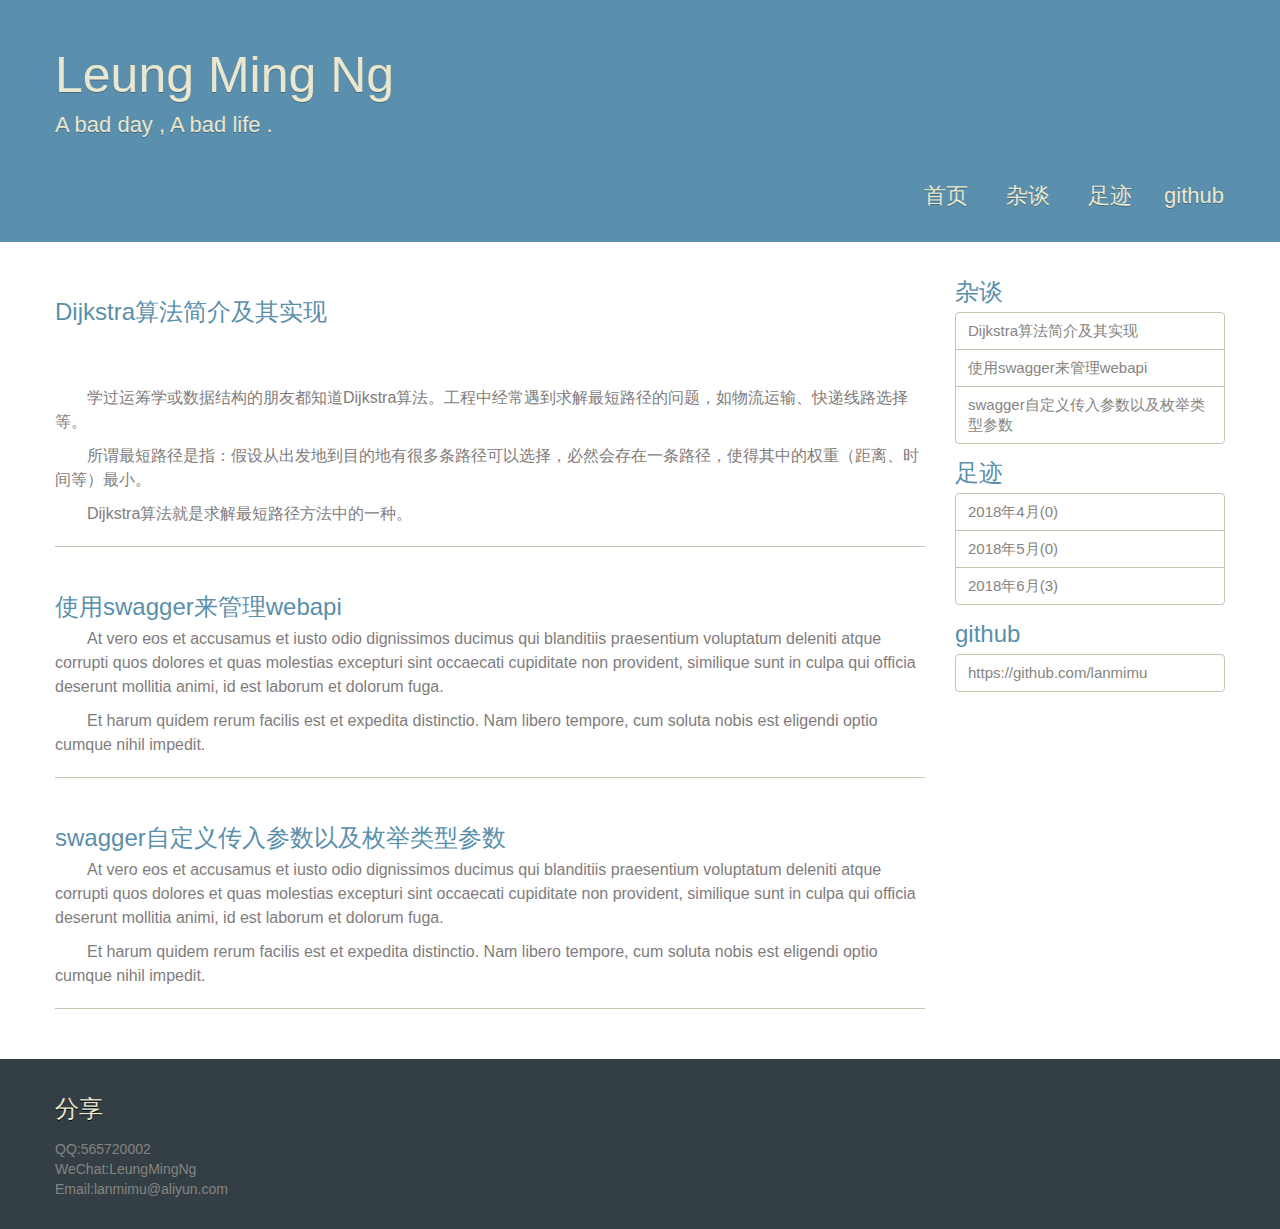
<file: index.html>
﻿<html lang="en">
<head>
<meta charset="utf-8">
<title>Paradiso Wordpress Template</title>
<meta name="viewport" content="width=device-width, initial-scale=1.0">
<meta name="description" content="">
<meta name="author" content="">
<!-- Le styles -->
<link href="css/bootstrap.css" rel="stylesheet">
<link href="css/bootstrap-responsive.css" rel="stylesheet">
<link rel="icon" href="/img/skll.jpg">
<!-- HTML5 shim, for IE6-8 support of HTML5 elements -->
<!--[if lt IE 9]>
      <script src="js/html5shiv.js"></script>
    <![endif]-->

</head>

<body>
<!-- Main menu starts here -->
 

<!-- Main Menu end -->
<div class="wrap bg1">
  <div class="container"> <!-- Header starts -->
    <div class="hero-unit  pad-top"  >      
        <div  class=" pad-top">
            <!--    <img  src="img/zb.jpg"/>-->
            <h1>Leung Ming Ng</h1>
            <h2 class="">A bad day , A bad life .</h2>      
        </div>   
        <div class="row-fluid" >
            <table style=" width:100%;color:#e9e7cf;text-align:right;"><tr><td ><a href="index.html"><h2> 首页</h2></a></td><td style="width:80px"><h2> 杂谈</h2></td><td style="width:80px"><h2> 足迹</h2></td><td style="width:90px"><a  href="https://github.com/lanmimu"><h2> github</h2></a> </td></tr></table>       
        </div> 
    </div> 
  </div>
  <!-- header end --> 
</div>
 

<div class="wrap bg2  spacing-top-bottom">
  <div class="container">
    <div class="row-fluid">
      <div class="span9 " > 
          <div class="tab-content pad-top  bdr-bottom">
                <div class="tab-pane active" id="Div4">
                 <!-- <div class="span4"><div class="thumbnail"><img src="img/model2.png" width="270" height="169" alt="model" ></div></div>-->
                  <div class="span12">
                <div class="navbar-text"> <h1>Dijkstra算法简介及其实现 </h1> </div>
                </div>
                <p><br /></p>
                <div class="navbar-text pad-top"> 
                    <div>
                        <a href="Dijkstra/index.html">                            
                            <p  >学过运筹学或数据结构的朋友都知道Dijkstra算法。工程中经常遇到求解最短路径的问题，如物流运输、快递线路选择等。</p>
                            <p>所谓最短路径是指：假设从出发地到目的地有很多条路径可以选择，必然会存在一条路径，使得其中的权重（距离、时间等）最小。 </p>
                            <p>Dijkstra算法就是求解最短路径方法中的一种。  </p>                              
                        </a> 
                   </div>     
                    
                </div> 
              </div> 
          </div>
          <div class="tab-content pad-top  bdr-bottom">            
            <div class="tab-pane active pad-top " id="Div1">
             <!-- <div class="span4"><div class="thumbnail"><img src="img/model2.png" width="270" height="169" alt="model" ></div></div>-->
              <div class="span12">
              <h1>使用swagger来管理webapi</h1>
                <p>At vero eos et accusamus et iusto odio dignissimos ducimus qui blanditiis praesentium voluptatum deleniti atque corrupti quos dolores et quas molestias excepturi sint occaecati cupiditate non provident, similique sunt in culpa qui officia deserunt mollitia animi, id est laborum et dolorum fuga. </p>
                <p> Et harum quidem rerum facilis est et expedita distinctio. Nam libero tempore, cum soluta nobis est eligendi optio cumque nihil impedit.</p>
              </div>
            </div>
            <div class="tab-pane" id="Div2">
              <p>Howdy, I'm in Section 2.</p>
            </div>
            <div class="tab-pane" id="Div3">
              <p>Howdy, I'm in Section 3.</p>
            </div>
         
          </div>
          
          <div class="tab-content pad-top  bdr-bottom">            
            <div class="tab-pane active pad-top " id="Div5">
             <!-- <div class="span4"><div class="thumbnail"><img src="img/model2.png" width="270" height="169" alt="model" ></div></div>-->
              <div class="span12">
              <h1>swagger自定义传入参数以及枚举类型参数</h1>
                <p>At vero eos et accusamus et iusto odio dignissimos ducimus qui blanditiis praesentium voluptatum deleniti atque corrupti quos dolores et quas molestias excepturi sint occaecati cupiditate non provident, similique sunt in culpa qui officia deserunt mollitia animi, id est laborum et dolorum fuga. </p>
                <p> Et harum quidem rerum facilis est et expedita distinctio. Nam libero tempore, cum soluta nobis est eligendi optio cumque nihil impedit.</p>
              </div>
            </div>
            <div class="tab-pane" id="Div6">
              <p>Howdy, I'm in Section 2.</p>
            </div>
            <div class="tab-pane" id="Div7">
              <p>Howdy, I'm in Section 3.</p>
            </div>
         
          </div>
      </div>
      <div class="span3"   style="font-size:15px">         
         <h1>杂谈</h1>
        <ul class="nav nav-tabs nav-stacked ">
              <li><a href="Dijkstra/index.html"><i class=""></i>Dijkstra算法简介及其实现</a></li>
              <li><a href="#"><i class=""></i>使用swagger来管理webapi </a></li>
              <li><a href="#"><i class=""></i>swagger自定义传入参数以及枚举类型参数  </a></li>           
        </ul>        
         <h1>足迹</h1>  
        <ul class="nav nav-tabs nav-stacked ">
          <li><a href="#"><i class=""></i>2018年4月(0) </a></li>
          <li><a href="#"><i class=""></i>2018年5月(0) </a></li>
          <li><a href="#"><i class=""></i>2018年6月(3)   </a></li>           
        </ul>
         <h1>github</h1>  
        <ul class="nav nav-tabs nav-stacked ">
          <li><a href="https://github.com/lanmimu"><i class=""></i>https://github.com/lanmimu </a></li>        
        </ul>
      </div>
    </div>
  </div> 
  <br/> 
  
</div>

<div class="wrap bg3 spacing-top-bottom">
	<div class="container">
        <div class="row-fluid">    	   
          <div class="span3">
       	      <h1 class="footer-heading">分享</h1>
              <div class="social">
                  <ul>                  
      	           <li>QQ:565720002</li>
                   <li>WeChat:LeungMingNg</li>
                   <li>Email:lanmimu@aliyun.com</li>                 
                  </ul>                 
              </div> 
          </div>   
          <div class="span9">
          </div>      
        </div>
    </div>
</div>

<!-- Le javascript
    ================================================== --> 
<!-- Placed at the end of the document so the pages load faster --> 
<script src="js/jquery.js"></script> 
<script src="js/bootstrap.min.js"></script>
</body>
</html>
</file>
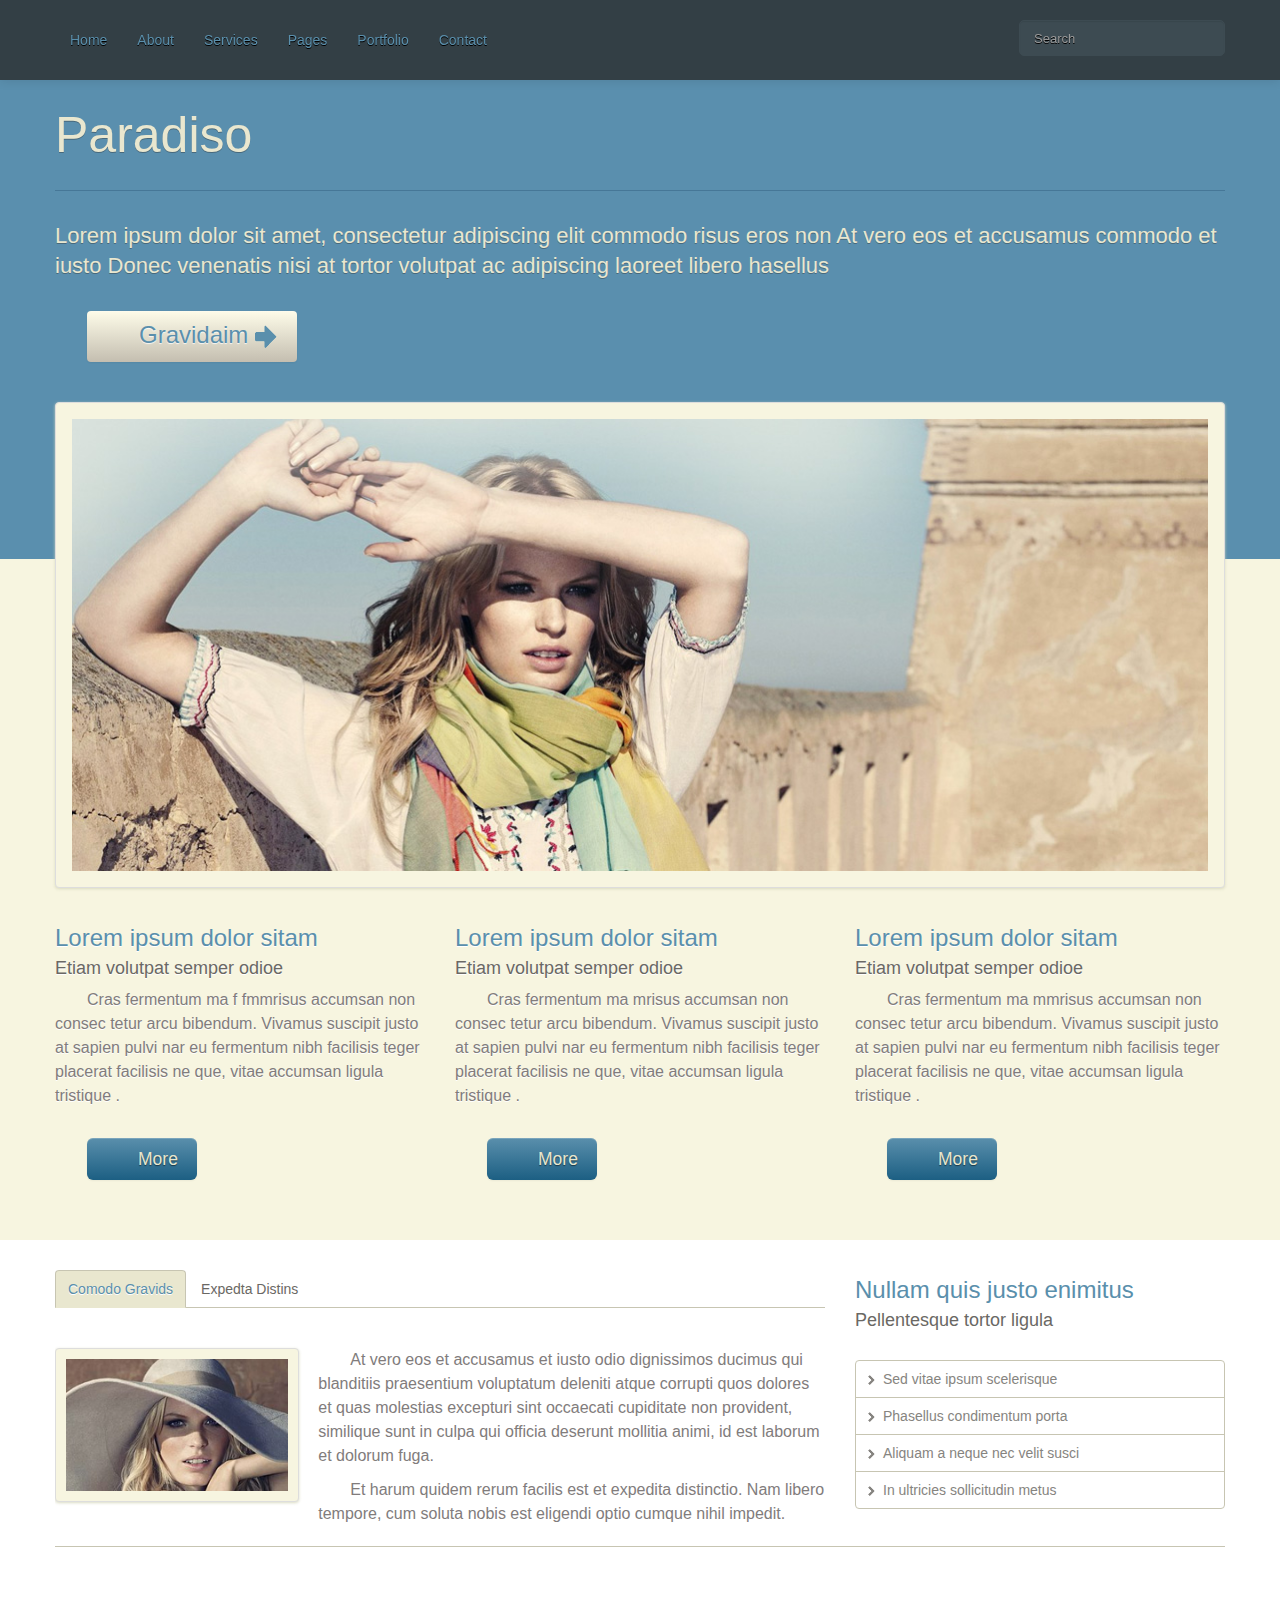
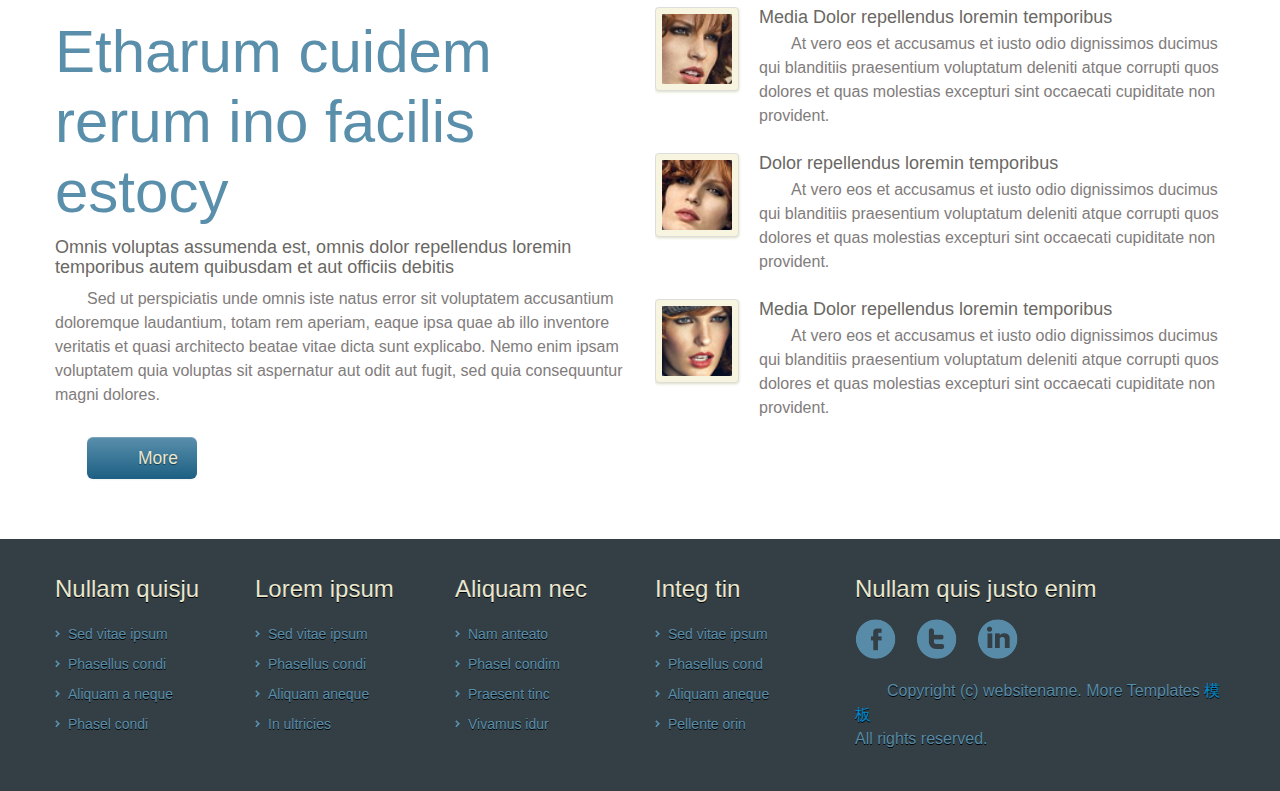
<file: default.html>
﻿<html lang="en">
<head>
<meta charset="utf-8">
<title>Paradiso Wordpress Template</title>
<meta name="viewport" content="width=device-width, initial-scale=1.0">
<meta name="description" content="">
<meta name="author" content="">
<!-- Le styles -->
<link href="css/bootstrap.css" rel="stylesheet">
<link href="css/bootstrap-responsive.css" rel="stylesheet">

<!-- HTML5 shim, for IE6-8 support of HTML5 elements -->
<!--[if lt IE 9]>
      <script src="js/html5shiv.js"></script>
    <![endif]-->

</head>

<body>
<!-- Main menu starts here -->
<div class="navbar navbar-fixed-top">
  <div class="navbar-inner">
    <div class="container "><a class="btn btn-navbar" data-toggle="collapse" data-target=".nav-collapse">
    <span><img src="img/menu-icon.png" width="22" height="23"></span>
    </a>
      <div class="nav-collapse collapse">
        <ul class="nav">
          <li><a href="#" class="active">Home</a></li>
          <li><a href="#">About</a></li>
          <li><a href="#">Services</a></li>
          <li><a href="#">Pages</a></li>
          <li><a href="#">Portfolio</a></li>
          <li><a href="#">Contact</a></li>
        </ul>
      </div>
     <div class="search">
      <form class="navbar-search">
        <input type="text" class="search-query" placeholder="Search">
      </form>
      </div>
    </div>
  </div>
</div>

<!-- Main Menu end -->
<div class="wrap bg1">
  <div class="container"> <!-- Header starts -->
    <div class="hero-unit">
      <div class="brand">
       <h1>Paradiso</h1>
      </div>
      <h2 class="hide-text">Lorem ipsum dolor sit amet, consectetur adipiscing elit commodo risus eros non At vero eos et accusamus commodo  
        et iusto Donec venenatis nisi at tortor volutpat ac adipiscing laoreet libero hasellus </h2>
      <p><a href="#" class="btn-header">Gravidaim&nbsp;<img src="img/button-arrow.png" width="22" height="23"></a></p>
      <div class="row-fluid">
        <div class="header-image"><img src="img/main-banner.jpg" width="1170" height="485" alt="paradiso banner"></div>
      </div>
    </div>
    <div class="row-fluid spacing-top-bottom">
      <div class="span4">
        <h1>Lorem ipsum dolor sitam</h1>
        <h2>Etiam volutpat semper odioe</h2>
        <p class="p-pad">Cras fermentum ma    f      fmmrisus accumsan non consec
          tetur arcu bibendum. Vivamus suscipit justo at sapien pulvi
          nar eu fermentum nibh facilisis teger placerat facilisis ne
          que, vitae accumsan ligula tristique . </p>
        <p><a href="#" class="btn btn-large mar-bot">More</a></p>
      </div>
      <div class="span4">
        <h1>Lorem ipsum dolor sitam</h1>
        <h2>Etiam volutpat semper odioe</h2>
        <p class="p-pad">Cras fermentum ma mrisus accumsan non consec
          tetur arcu bibendum. Vivamus suscipit justo at sapien pulvi
          nar eu fermentum nibh facilisis teger placerat facilisis ne
          que, vitae accumsan ligula tristique . </p>
        <p><a href="#" class="btn btn-large mar-bot">More</a></p>
      </div>
      <div class="span4">
        <h1>Lorem ipsum dolor sitam</h1>
        <h2>Etiam volutpat semper odioe</h2>
        <p class="p-pad">Cras fermentum ma mmrisus accumsan non consec
          tetur arcu bibendum. Vivamus suscipit justo at sapien pulvi
          nar eu fermentum nibh facilisis teger placerat facilisis ne
          que, vitae accumsan ligula tristique . </p>
        <p><a href="#" class="btn btn-large mar-bot">More</a></p>
      </div>
    </div>
  </div>
  <!-- header end --> 
</div>
<div class="copyrights">Collect from <a href="http://www.smallseashell.com/"  title="网站模板">网站模板</a></div>
<div class="wrap bg2 spacing-top-bottom">
  <div class="container bdr-bottom">
    <div class="row-fluid">
      <div class="span8">
        <div class="tabbable"> <!-- Only required for left/right tabs -->
          <ul class="nav nav-tabs ">
            <li class="active"><a href="#tab1" data-toggle="tab">Comodo Gravids</a></li>
            <li><a href="#tab2" data-toggle="tab">Expedta Distins</a></li>
            <li class="hide-text"><a href="#tab3" data-toggle="tab">Provident Similiq</a></li>
          </ul>
          <div class="tab-content pad-top">
            <div class="tab-pane active" id="tab1">
              <div class="span4"><div class="thumbnail"><img src="img/model2.png" width="270" height="169" alt="model" ></div></div>
              <div class="span8">
                <p>At vero eos et accusamus et iusto odio dignissimos ducimus qui blanditiis praesentium voluptatum deleniti atque corrupti quos dolores et quas molestias excepturi sint occaecati cupiditate non provident, similique sunt in culpa qui officia deserunt mollitia animi, id est laborum et dolorum fuga. </p>
                <p> Et harum quidem rerum facilis est et expedita distinctio. Nam libero tempore, cum soluta nobis est eligendi optio cumque nihil impedit.</p>
              </div>
            </div>
            <div class="tab-pane" id="tab2">
              <p>Howdy, I'm in Section 2.</p>
            </div>
            <div class="tab-pane" id="tab3">
              <p>Howdy, I'm in Section 3.</p>
            </div>
          </div>
        </div>
      </div>
      <div class="span4">
        <h1>Nullam quis justo enimitus</h1>
        <h2>Pellentesque tortor ligula</h2>
        <ul class="nav nav-tabs nav-stacked pad-top">
          <li><a href="#"><i class="list-arrow"></i>Sed vitae ipsum scelerisque </a></li>
          <li><a href="#"><i class="list-arrow"></i>Phasellus condimentum porta  </a></li>
          <li><a href="#"><i class="list-arrow"></i>Aliquam a neque nec velit susci</a></li>
          <li><a href="#"><i class="list-arrow"></i>In ultricies sollicitudin metus </a></li>
          
        </ul>
      </div>
    </div>
  </div>
  <div class="container mar-top60">
    <div class="row-fluid">
      <div class="span6 mar-bot">
        <h1 class="big-heading">Etharum cuidem 
          rerum ino facilis estocy</h1>
        <h2>Omnis voluptas assumenda est, omnis dolor repellendus loremin
          temporibus autem quibusdam et aut officiis debitis</h2>
        <p>Sed ut perspiciatis unde omnis iste natus error sit voluptatem accusantium doloremque laudantium, totam rem aperiam, eaque ipsa quae ab illo inventore veritatis et quasi architecto beatae vitae dicta sunt explicabo. Nemo enim ipsam voluptatem quia voluptas sit aspernatur aut odit aut fugit, sed quia consequuntur magni dolores.</p>
        <p><a href="#" class="btn btn-large mar-top">More</a></p>
      </div>
      <div class="span6">
        <div class="media"> <a class="pull-left" href="#"><img src="img/model4.jpg" width="70" height="70" class="media-object thumbnail-small"> </a>
          <div class="media-body">
            <h2 class="media-heading">Media Dolor repellendus loremin temporibus</h2>
            <p>At vero eos et accusamus et iusto odio dignissimos ducimus qui blanditiis praesentium voluptatum deleniti atque corrupti quos dolores et quas molestias excepturi sint occaecati cupiditate non provident.</p>
            
            <!-- Nested media object --> 
            
          </div>
        </div>
        <div class="media"> <a class="pull-left" href="#"><img src="img/model5.jpg" width="70" height="70" class="media-object thumbnail-small"> </a>
          <div class="media-body">
            <h2 class="media-heading">Dolor repellendus loremin temporibus</h2>
            <p>At vero eos et accusamus et iusto odio dignissimos ducimus qui blanditiis praesentium voluptatum deleniti atque corrupti quos dolores et quas molestias excepturi sint occaecati cupiditate non provident.</p>
            
            <!-- Nested media object --> 
            
          </div>
        </div>
        <div class="media"> <a class="pull-left" href="#"><img src="img/model6.jpg" width="70" height="70" class="media-object thumbnail-small"> </a>
          <div class="media-body">
            <h2 class="media-heading">Media Dolor repellendus loremin temporibus</h2>
            <p>At vero eos et accusamus et iusto odio dignissimos ducimus qui blanditiis praesentium voluptatum deleniti atque corrupti quos dolores et quas molestias excepturi sint occaecati cupiditate non provident.</p>
            
            <!-- Nested media object --> 
            
          </div>
        </div>
      </div>
    </div>
  </div>
</div>
<div class="wrap bg3 spacing-top-bottom">
	<div class="container">
    <div class="row-fluid">
    	<div class="span2">
        <h1 class="footer-heading">Nullam quisju</h1>
        <ul class="lists">
        	<li><a href="#">Sed vitae ipsum </a></li>
            <li><a href="#">Phasellus condi</a></li>
            <li><a href="#">Aliquam a neque</a></li>
            <li><a href="#">Phasel condi</a></li>
        </ul>
        </div>
        <div class="span2">
        <h1 class="footer-heading">Lorem ipsum</h1>
        <ul class="lists">
       	  <li><a href="#">Sed vitae ipsum </a></li>
            <li><a href="#">Phasellus condi</a></li>
            <li><a href="#">Aliquam aneque</a></li>
            <li><a href="#">In ultricies </a></li>
        </ul>
        </div>
        <div class="span2">
        <h1 class="footer-heading">Aliquam nec</h1>
        <ul class="lists">
       	  <li><a href="#">Nam anteato</a></li>
            <li><a href="#">Phasel condim</a></li>
            <li><a href="#">Praesent tinc</a></li>
            <li><a href="#">Vivamus idur</a></li>
        </ul>
        </div>
        <div class="span2">
        <h1 class="footer-heading">Integ tin</h1>
        <ul class="lists">
       	  <li><a href="#">Sed vitae ipsum</a></li>
            <li><a href="#">Phasellus cond</a></li>
            <li><a href="#">Aliquam aneque</a></li>
            <li><a href="#">Pellente orin</a></li>
        </ul>
        </div>
      <div class="span4">
       	<h1 class="footer-heading">Nullam quis justo enim</h1>
              <div class="social">
              <ul>
              	<li><a href="#"><img src="img/facebook.png" width="41" height="40" alt="facebook"></a></li>
                <li><a href="#"><img src="img/twitter.png" width="41" height="40" alt="twitter"></a></li>
                <li><a href="#"><img src="img/linkedin.png" width="41" height="40" alt="linked in"></a></li>
              </ul>
             
        </div>
        <div class="copy-rights">
              	<p>Copyright (c) websitename. More Templates <a href="http://www.smallseashell.com/" target="_blank" title="模板">模板</a> <br>

All rights reserved.</p>
              </div>
        </div>
    </div>
    </div>

</div>

<!-- Le javascript
    ================================================== --> 
<!-- Placed at the end of the document so the pages load faster --> 
<script src="js/jquery.js"></script> 
<script src="js/bootstrap.min.js"></script>
</body>
</html>
</file>
